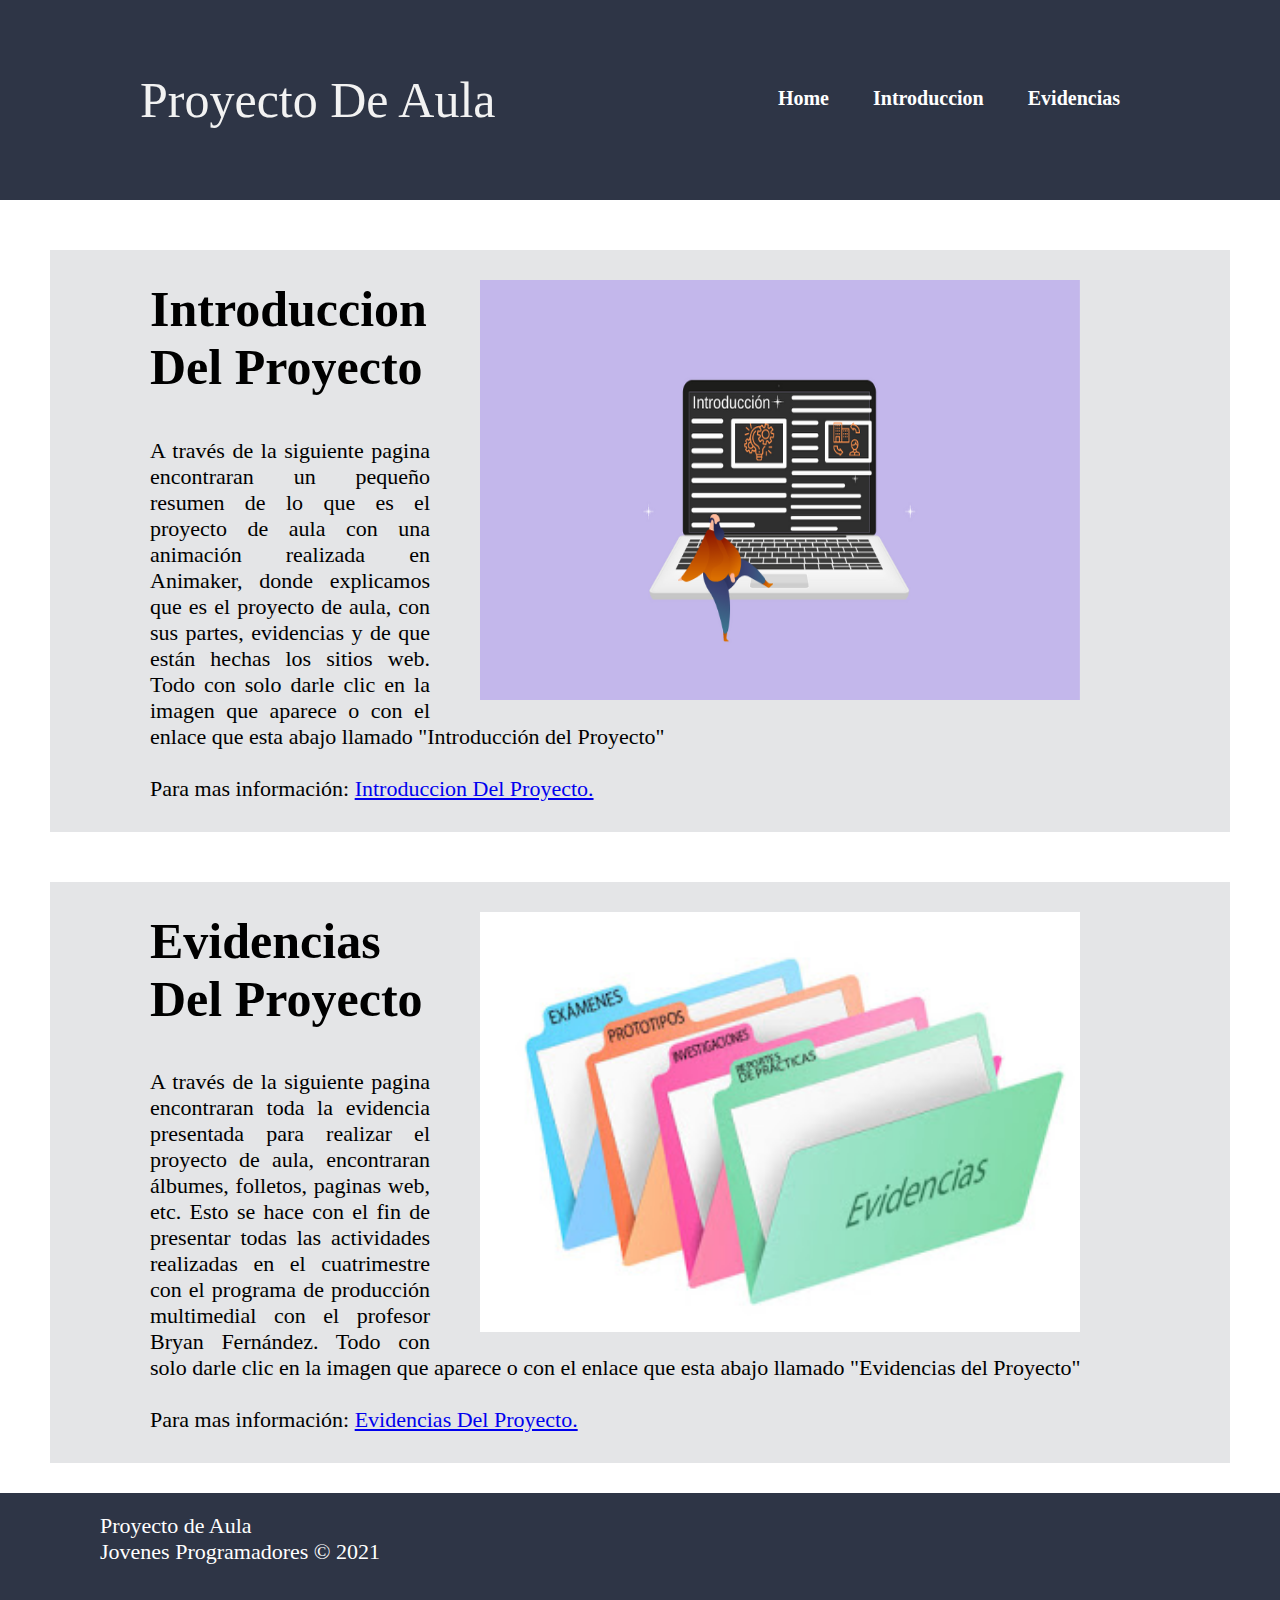
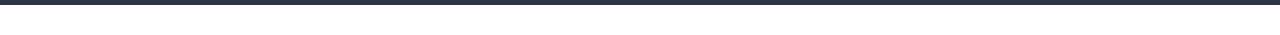
<file: index.html>
<!DOCTYPE html>
<html lang="en">
<head>
    <meta charset="UTF-8">
    <meta http-equiv="X-UA-Compatible" content="IE=edge">
    <meta name="viewport" content="width=device-width, initial-scale=1.0">
    <link rel="icon" type="img/jpg" href="img/icono.jpg">
    <title>Proyecto De Aula</title>
    <link rel="stylesheet" media="screen" type="text/css" href="css/Index.css">
</head>
<body>

    <header>
        <div class="wrapper">
            <div class="logo">Proyecto De Aula</div>
            <nav>
                <a href="index.html">Home</a>
                <a href="html/Pagina1.html">Introduccion</a>
                <a href="html/Pagina2.html">Evidencias</a>
            </nav>
        </div>
    </header>

    <nav class="parf1">
        <p class="info">
            <a href="html/Pagina1.html"><img class="img01" src="img/img03.jpg"></a>
            <h2 class="titupaf">Introduccion Del Proyecto</h2>
            <p class="info">
                A través de la siguiente pagina encontraran un pequeño resumen de lo que es el proyecto de aula con una animación realizada en Animaker, donde explicamos que es el proyecto de aula, con sus partes, evidencias y de que están hechas 
                los sitios web. Todo con solo darle clic en la imagen que aparece o con el enlace que esta abajo llamado "Introducción del Proyecto"
            
                <br><br>
                Para mas información: <a href="html/Pagina1.html" target="_blank">Introduccion Del Proyecto.</a>
                <br>
            </p>
        </p>
    </nav>

    <nav class="parf1">
        <p class="info">
            <a href="html/Pagina2.html"><img class="img01" src="img/img02.jpg"></a>
            <h2 class="titupaf">Evidencias Del Proyecto</h2>
            <p class="info">
                A través de la siguiente pagina encontraran toda la evidencia presentada para realizar el proyecto de aula, encontraran álbumes, folletos, paginas web, etc. Esto se hace con el fin de presentar todas las actividades realizadas en el cuatrimestre 
                con el programa de producción multimedial con el profesor Bryan Fernández. Todo con solo darle clic en la imagen que aparece o con el enlace que esta abajo llamado "Evidencias del Proyecto"
                <br><br>
                Para mas información: <a href="html/Pagina2.html" target="_blank">Evidencias Del Proyecto.</a>
            </p>
        </p>
    </nav>

    <footer class="footer">
        <p class="parrafo05">
            Proyecto de Aula<br>
            Jovenes Programadores © 2021
        </p>
    </footer>

</body>
</html>
</file>
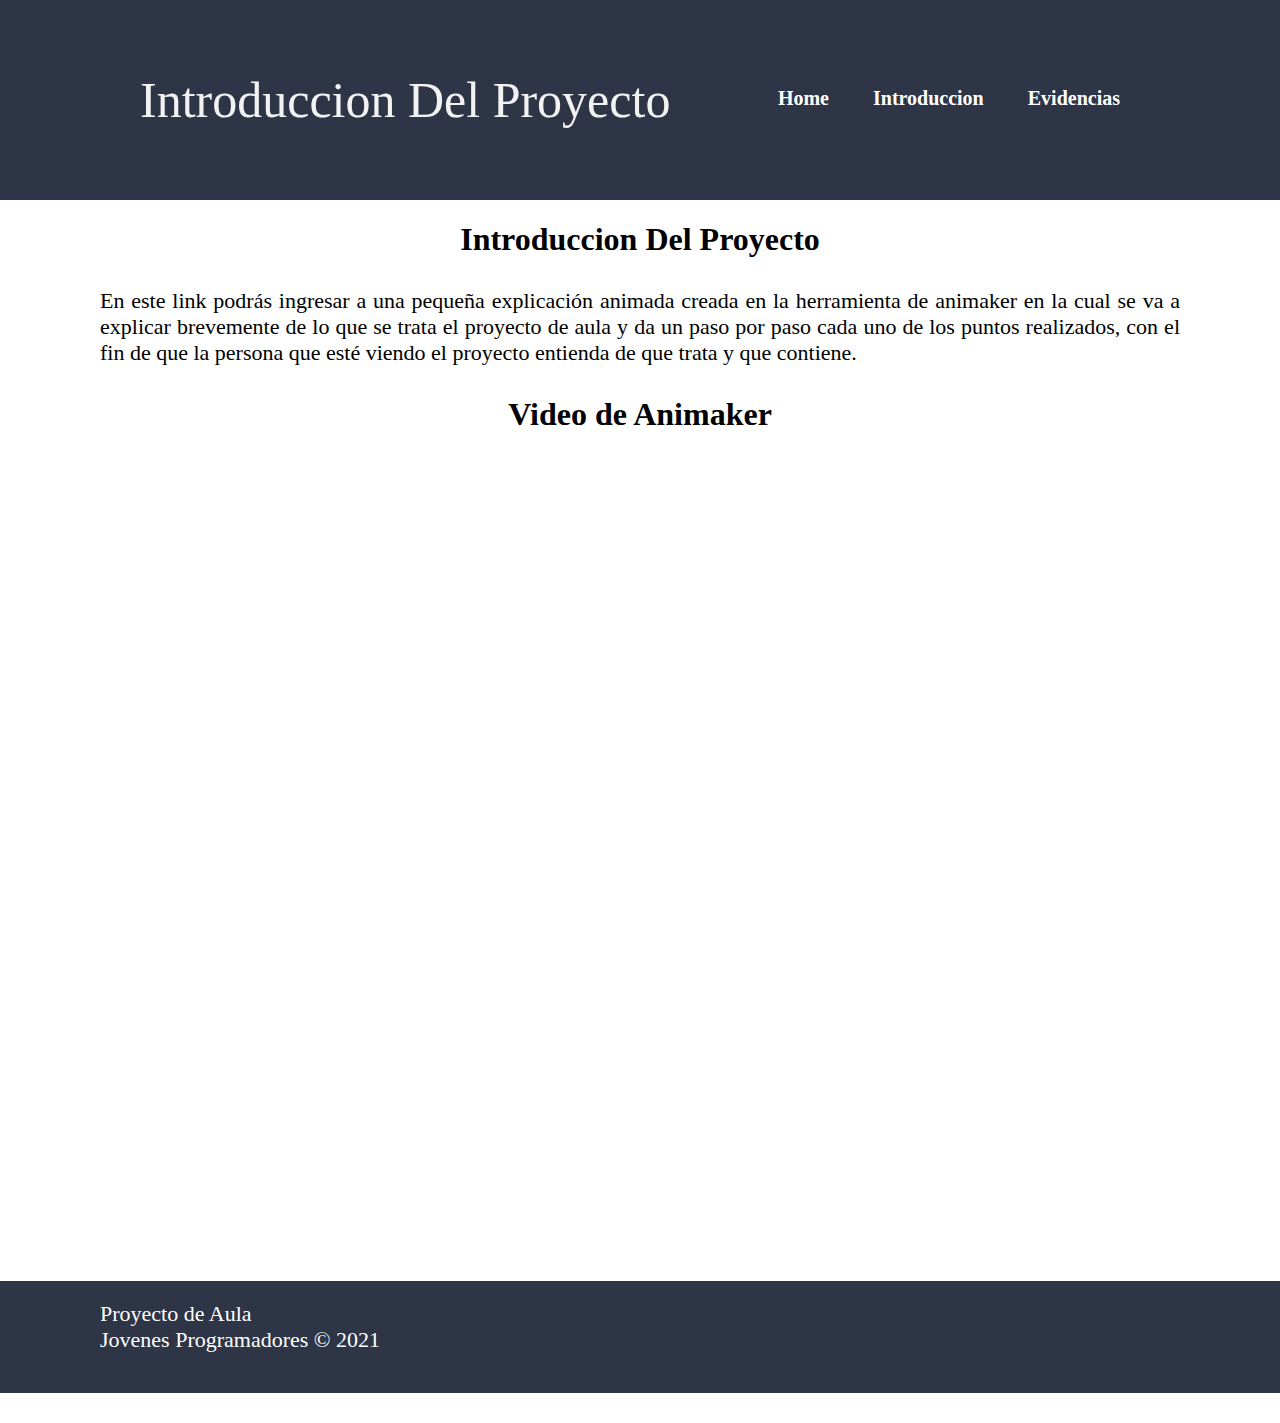
<file: html/Pagina1.html>
<!DOCTYPE html>
<html lang="en">
<head>
    <meta charset="UTF-8">
    <meta http-equiv="X-UA-Compatible" content="IE=edge">
    <meta name="viewport" content="width=device-width, initial-scale=1.0">
    <link rel="icon" type="img/jpg" href="../img/icono.jpg">
    <title>Introduccion</title>
    <link rel="stylesheet" href="../css/Pagina1.css">
</head>
<body>
    
    <header>
        <div class="wrapper">
            <div class="logo">Introduccion Del Proyecto</div>
            <nav>
                <a href="../index.html">Home</a></li>
                <a href="../html/Pagina1.html">Introduccion</a></li>
                <a href="../html/Pagina2.html">Evidencias</a></li>
            </nav>
        </div>
    </header>

    <div class="articulo">
        <center><h1 class="titulo01">Introduccion Del Proyecto</h1></center>
        <p class="info">
            En este link podrás ingresar a una pequeña explicación animada creada en la herramienta de animaker en la cual se va a explicar brevemente de lo que se trata el proyecto de aula y da un  paso por paso cada uno de los puntos realizados, con el fin de que la persona que esté viendo el proyecto entienda de que trata y que contiene.
        </p>
        <center><h1 class="titulo01">Video de Animaker</h1></center>
        <br>
        <br>
        <center><iframe class="video" width="560" height="315" src="https://www.youtube.com/embed/dR2R6FRIgAI" title="YouTube video player" frameborder="0" allow="accelerometer; autoplay; clipboard-write; encrypted-media; gyroscope; picture-in-picture" allowfullscreen></iframe></center>
        <br>
        <br>
    </div>

    <footer class="footer">
        <p class="parrafo05">
            Proyecto de Aula<br>
            Jovenes Programadores © 2021
        </p>
    </footer>

</body>
</html>
</file>
<file: css/Index.css>
body{
	margin: 0;
	font-family:serif;
    text-align: justify;
}

header {
	overflow:hidden; 
	background:#2e3546;
	margin-bottom:20px;
}

.wrapper {
	width:90%;
	max-width:1000px; 
	margin:auto; 
	overflow:hidden; 
}

header .logo {
	color:#f2f2f2;
	font-size:50px;
	line-height:200px;
	float:left;
}

header nav {
	float:right;
	line-height:200px;
}

header nav a {
	display:inline-block;
	color:#fff;
	text-decoration:none;
	padding:10px 20px;
	line-height:normal;
	font-size:20px;
	font-weight:bold;
	-webkit-transition:all 500ms ease;
	-o-transition:all 500ms ease;
	transition:all 500ms ease;
}

header nav a:hover {
	background:#be5931b4;
	border-radius:50px;
}


@media screen and (max-width: 950px) {
	header .logo,
	header nav {
		width: 100%;
		text-align: center;
		line-height: 100px;
	}
}

.parf1{
	margin-top: 50px;
	margin-left: 50px;
	margin-right: 50px;
	overflow:hidden; 
	background:#2e354621;
	margin-bottom:20px;
}

.titupaf{
	margin-left: 100px;
	margin-top: 30px;
	font-size: 50px;
}

.titulo02{
    size: 10px;
	margin-left: 100px;
	margin-right: 50px;
}

.info{
	margin-left: 100px;
	margin-right: 100px;
	font-size: large;
	margin-top: 30px;
	margin-bottom: 30px;
	font-size: 22px;
}

.img01{
	display: flex;
	margin-right: 50px;
	margin-left: 50px;
	margin-bottom: 10px;
	float: right;
	width: 600px;
	height: 420px;
}

.img02{
	display: flex;
	margin-right: 50px;
	margin-left: 50px;
	margin-bottom: 10px;
	float: left;
	width: 600px;
	height: 420px;
}

.img03{
	display: flex;
	margin-right: 50px;
	margin-left: 30px;
	margin-bottom: 30px;
	float: left;
	width: 420px;
	height: 600px;
}

@media screen and (max-width: 950px) {
	.img01{
		width: 100%;
		text-align: center;
		line-height: 100px;
		margin-right: auto;
		margin-left: auto;
	}
}

.parrafo05{
	margin-left: 100px;
	margin-right: 100px;
	font-size: large;
	margin-top: 30px;
	margin-bottom: 30px;
	font-size: 22px;
	padding-top: 20px;
	padding-bottom: 40px;
}

.footer {
	background-color: #2e3546;
	color: #fff;
	text-align: left;
	flex: 0 0 auto;
}
</file>
<file: css/Pagina1.css>
body{
	margin: 0;
	font-family:serif;
    text-align:justify;
}

header {
	overflow:hidden; 
	background:#2e3546;
	margin-bottom:20px;
}

.wrapper {
	width:90%;
	max-width:1000px; 
	margin:auto; 
	overflow:hidden; 
}

header .logo {
	color:#f2f2f2;
	font-size:50px;
	line-height:200px;
	float:left;
}

header nav {
	float:right;
	line-height:200px;
}

header nav a {
	display:inline-block;
	color:#fff;
	text-decoration:none;
	padding:10px 20px;
	line-height:normal;
	font-size:20px;
	font-weight:bold;
	-webkit-transition:all 500ms ease;
	-o-transition:all 500ms ease;
	transition:all 500ms ease;
}

header nav a:hover {
	background:#be5931b4;
	border-radius:50px;
}


@media screen and (max-width: 950px) {
	header .logo,
	header nav {
		width: 100%;
		text-align: center;
		line-height: 100px;
	}
}

.parf1{
	margin-top: 50px;
	margin-left: 50px;
	margin-right: 50px;
	overflow:hidden; 
	background:#2e354621;
	margin-bottom:20px;
}

.titupaf{
	margin-left: 100px;
	margin-top: 30px;
	font-size: 50px;
}

.titulo02{
    size: 10px;
	margin-left: 100px;
	margin-right: 50px;
}

.info{
	margin-left: 100px;
	margin-right: 100px;
	font-size: large;
	margin-top: 30px;
	margin-bottom: 30px;
	font-size: 22px;
}

.img01{
	display: flex;
	margin-right: 50px;
	margin-left: 50px;
	margin-bottom: 10px;
	float: right;
	width: 600px;
	height: 420px;
}

.video{
	width: 1280px;
	height: 720px;
}

.img02{
	display: flex;
	margin-right: 50px;
	margin-left: 50px;
	margin-bottom: 10px;
	float: left;
	width: 600px;
	height: 420px;
}

.img03{
	display: flex;
	margin-right: 50px;
	margin-left: 30px;
	margin-bottom: 30px;
	float: left;
	width: 420px;
	height: 600px;
}

@media screen and (max-width: 950px) {
	.img01{
		width: 100%;
		text-align: center;
		line-height: 100px;
		margin-right: auto;
		margin-left: auto;
	}
}

.parrafo05{
	margin-left: 100px;
	margin-right: 100px;
	font-size: large;
	margin-top: 30px;
	margin-bottom: 30px;
	font-size: 22px;
	padding-top: 20px;
	padding-bottom: 40px;
}

.footer {
	background-color: #2e3546;
	color: #fff;
	text-align: left;
	flex: 0 0 auto;
}
</file>
